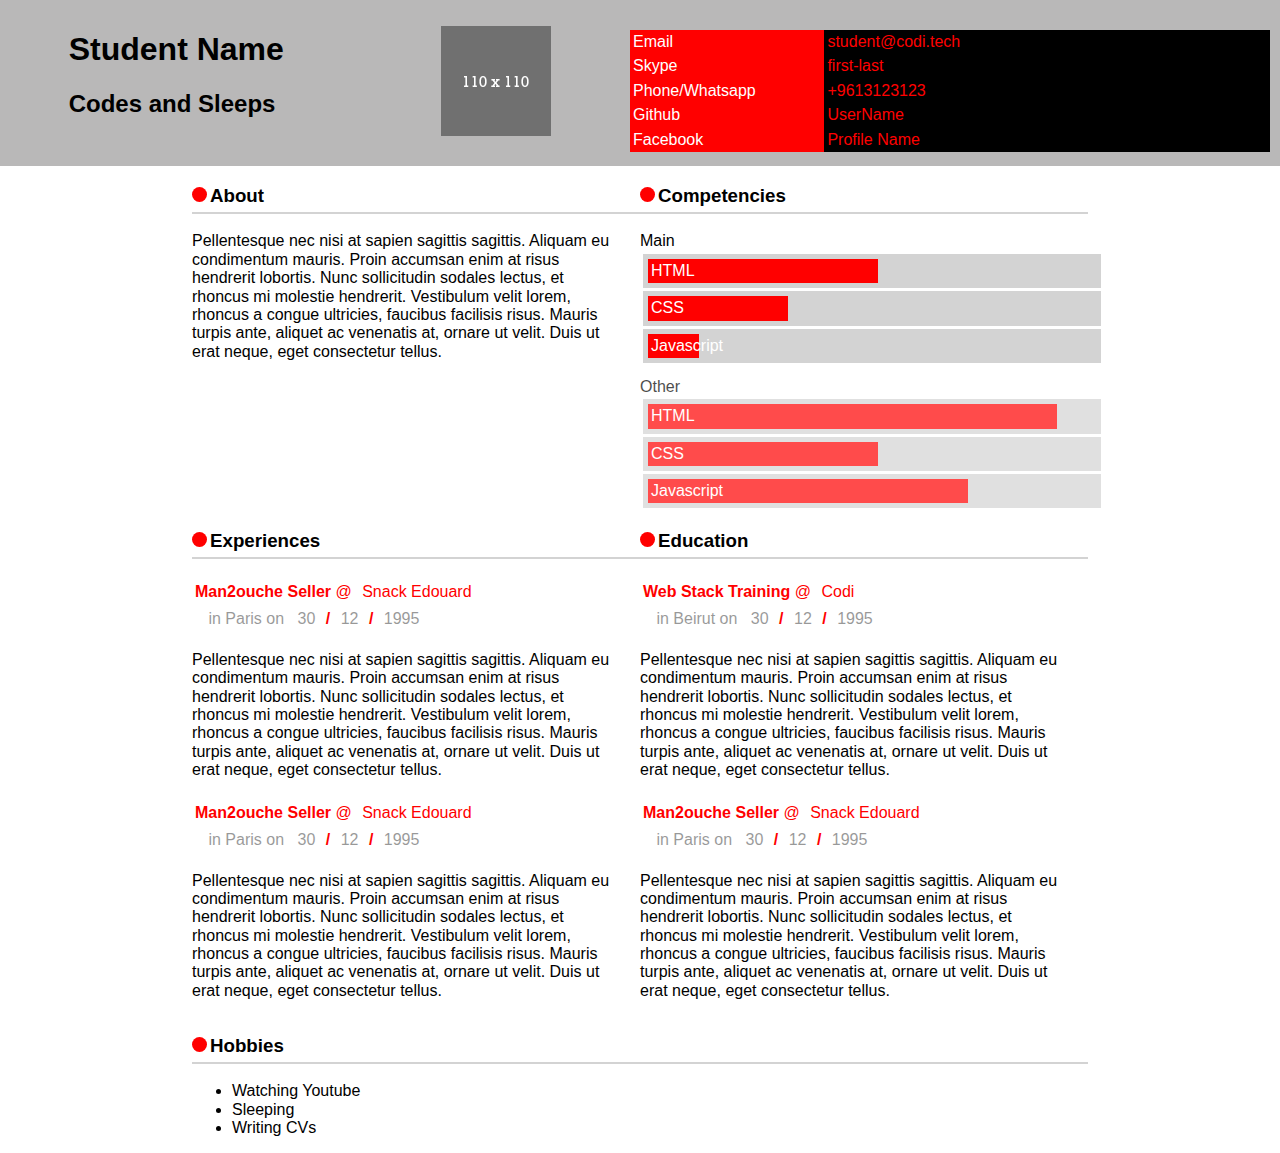
<file: public/style1/index.html>
<!DOCTYPE html>
<html lang="en">
<head>
  <!-- Meta tags -->
  <meta http-equiv="content-type" content="text/html; charset=UTF-8">
  <meta charset="utf-8">
  <meta http-equiv="X-UA-Compatible" content="IE=edge,chrome=1">
  <meta name="viewport" content="width=device-width, initial-scale=1.0">
  <!-- /Meta tags -->

  <title>JStudent | CV</title>
  
  <!-- Stylesheets -->
  <link rel="stylesheet" href="normalize.css">
  <link rel="stylesheet" href="index.css">
  <!-- /Stylesheets -->

</head>
<body>
  <div id="#wrapper">
    <header>
      <div>
        <hgroup>
          <h1>Student Name</h1>
          <h2>Codes and Sleeps</h2>
        </hgroup>
        <figure>
          <img src="../images/110x110.png" alt="Student Name">
        </figure>
      </div>
    </header>
    <div class="content">
      <section id="about">
        <h3>About</h3>
        <p>
          Pellentesque nec nisi at sapien sagittis sagittis. Aliquam eu condimentum mauris. Proin accumsan enim at risus hendrerit lobortis. Nunc sollicitudin sodales lectus, et rhoncus mi molestie hendrerit. Vestibulum velit lorem, rhoncus a congue ultricies, faucibus facilisis risus. Mauris turpis ante, aliquet ac venenatis at, ornare ut velit. Duis ut erat neque, eget consectetur tellus. 
        </p>
      </section>
      <section id="competencies">
        <h3>Competencies</h3>
        <div class='skills skills-primary'>
          <div class='skill' data-skill="5">
            <span>HTML</span>
          </div>
          <div class='skill' data-skill="3">
            <span>CSS</span>
          </div>
          <div class='skill' data-skill="1">
            <span>Javascript</span>
          </div>
        </div>
        <div class='skills skills-secondary'>
          <div class='skill' data-skill="9">
            <span>HTML</span>
          </div>
          <div class='skill' data-skill="5">
            <span>CSS</span>
          </div>
          <div class='skill' data-skill="7">
            <span>Javascript</span>
          </div>
        </div>
      </section>
      <section id="experiences">
        <h3>Experiences</h3>
        <div class="experience">
          <h4>
            <span class="experience-type">Man2ouche Seller</span>
            <span class="experience-institution">Snack Edouard</span>
          </h4>
          <div class="experience-details">
						<span class="experience-location">
              Paris
            </span>
						<span class="experience-date">
              <span class="day">30</span>
              <span class="experience-date-separator">/</span>
              <span class="month">12</span>
              <span class="experience-date-separator">/</span>
              <span class="year">1995</span>
            </span>
          </div>
					<p class="experience-description">
            Pellentesque nec nisi at sapien sagittis sagittis. Aliquam eu condimentum mauris. Proin accumsan enim at risus hendrerit lobortis. Nunc sollicitudin sodales lectus, et rhoncus mi molestie hendrerit. Vestibulum velit lorem, rhoncus a congue ultricies, faucibus facilisis risus. Mauris turpis ante, aliquet ac venenatis at, ornare ut velit. Duis ut erat neque, eget consectetur tellus. 
          </p>
        </div>
        <div class="experience">
          <h4>
            <span class="experience-type">Man2ouche Seller</span>
            <span class="experience-institution">Snack Edouard</span>
          </h4>
          <div class="experience-details">
						<span class="experience-location">
              Paris
            </span>
						<span class="experience-date">
              <span class="day">30</span>
              <span class="experience-date-separator">/</span>
              <span class="month">12</span>
              <span class="experience-date-separator">/</span>
              <span class="year">1995</span>
            </span>
          </div>
					<p class="experience-description">
            Pellentesque nec nisi at sapien sagittis sagittis. Aliquam eu condimentum mauris. Proin accumsan enim at risus hendrerit lobortis. Nunc sollicitudin sodales lectus, et rhoncus mi molestie hendrerit. Vestibulum velit lorem, rhoncus a congue ultricies, faucibus facilisis risus. Mauris turpis ante, aliquet ac venenatis at, ornare ut velit. Duis ut erat neque, eget consectetur tellus. 
          </p>
        </div>
      </section>
      <section id="education">
        <h3>Education</h3>
        <div class="experience">
          <h4>
            <span class="experience-type">Web Stack Training</span>
            <span class="experience-institution">Codi</span>
          </h4>
          <div class="experience-details">
						<span class="experience-location">
              Beirut
            </span>
						<span class="experience-date">
              <span class="day">30</span>
              <span class="experience-date-separator">/</span>
              <span class="month">12</span>
              <span class="experience-date-separator">/</span>
              <span class="year">1995</span>
            </span>
          </div>
					<p class="experience-description">
            Pellentesque nec nisi at sapien sagittis sagittis. Aliquam eu condimentum mauris. Proin accumsan enim at risus hendrerit lobortis. Nunc sollicitudin sodales lectus, et rhoncus mi molestie hendrerit. Vestibulum velit lorem, rhoncus a congue ultricies, faucibus facilisis risus. Mauris turpis ante, aliquet ac venenatis at, ornare ut velit. Duis ut erat neque, eget consectetur tellus. 
          </p>
        </div>
        <div class="experience">
          <h4>
            <span class="experience-type">Man2ouche Seller</span>
            <span class="experience-institution">Snack Edouard</span>
          </h4>
          <div class="experience-details">
						<span class="experience-location">
              Paris
            </span>
						<span class="experience-date">
              <span class="day">30</span>
              <span class="experience-date-separator">/</span>
              <span class="month">12</span>
              <span class="experience-date-separator">/</span>
              <span class="year">1995</span>
            </span>
          </div>
					<p class="experience-description">
            Pellentesque nec nisi at sapien sagittis sagittis. Aliquam eu condimentum mauris. Proin accumsan enim at risus hendrerit lobortis. Nunc sollicitudin sodales lectus, et rhoncus mi molestie hendrerit. Vestibulum velit lorem, rhoncus a congue ultricies, faucibus facilisis risus. Mauris turpis ante, aliquet ac venenatis at, ornare ut velit. Duis ut erat neque, eget consectetur tellus. 
          </p>
        </div>
      </section>
      <section id="hobbies">
        <h3>Hobbies</h3>
        <ul>
          <li>Watching Youtube</li>
          <li>Sleeping</li>
          <li>Writing CVs</li>
        </ul>
      </section>
      <section id="contact">
        <h3>Contact</h3>
        <div class="contacts">
          <dl class="contact contact-email">
            <dt class="contact-type">Email</dt>
            <dd class="contact-value">
              <a href="mailto:student@codi.tech">student@codi.tech</a>
            </dd>
          </dl>
          <dl class="contact contact-skype">
            <dt class="contact-type">Skype</dt>
            <dd class="contact-value">first-last</dd>
          </dl>
          <dl class="contact contact-phone">
            <dt class="contact-type">Phone/Whatsapp</dt>
            <dd class="contact-value">
              <a href="tel:+96170261482">+9613123123</a>
            </dd>
          </dl>
          <dl class="contact contact-github">
            <dt class="contact-type">Github</dt>
            <dd class="contact-value">
              <a href="https://github.com/User/" target="_blank">UserName</a>
            </dd>
          </dl>
          <dl class="contact contact-facebook">
            <dt class="contact-type">Facebook</dt>
            <dd class="contact-value">
              <a href="//www.facebook.com/profileName" target="_blank">Profile Name</a>
            </dd>        
          </dl>
        </div>
      </section>
    </div>
  </div>
</body>
</html>
</file>
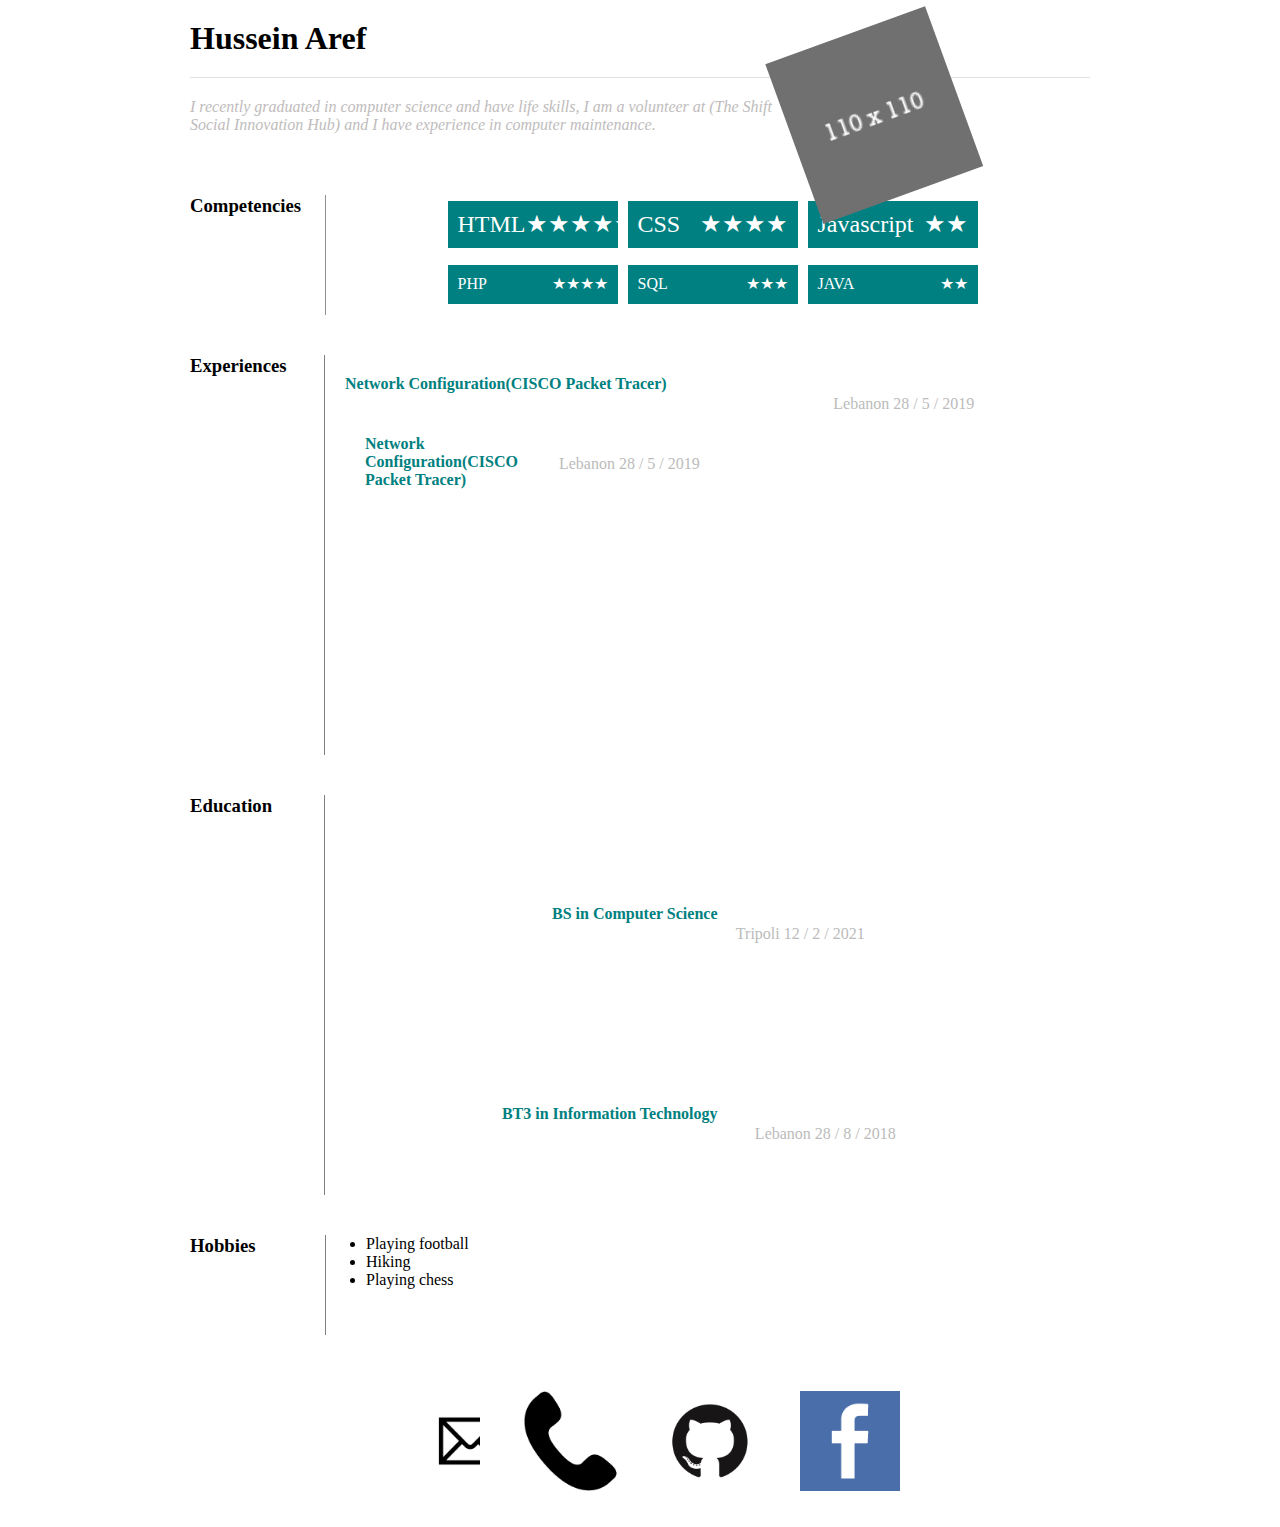
<file: public/style2/index.html>
<!DOCTYPE html>
<html lang="en">
<head>
  <!-- Meta tags -->
  <meta http-equiv="content-type" content="text/html; charset=UTF-8">
  <meta charset="utf-8">
  <meta http-equiv="X-UA-Compatible" content="IE=edge,chrome=1">
  <meta name="viewport" content="width=device-width, initial-scale=1.0">
  <!-- /Meta tags -->

  <title>JStudent | CV</title>
  
  <!-- Stylesheets -->
  <link rel="stylesheet" href="normalize.css">
  <link rel="stylesheet" href="index.css">
  <!-- /Stylesheets -->

</head>
<body>
  <div id="#wrapper">
    <header>
      <div>
        <hgroup>
          <h1>Hussein Aref</h1>
          <h2>Codes and Drink Coffe</h2>
        </hgroup>
        <figure>
          <img src="../images/110x110.png" alt="Student Name">
        </figure>
      </div>
    </header>
    <div class="content">
      <section id="about">
        <h3>About</h3>
        <p>
          I recently graduated in computer science and have life skills,
           I am a volunteer at (The Shift Social Innovation Hub) and I have experience in computer maintenance. 
        </p>
      </section>
      <section id="competencies">
        <h3>Competencies</h3>
        <div class='skills skills-primary'>
          <div class='skill' data-skill="5">
            <span>HTML</span>
          </div>
          <div class='skill' data-skill="3">
            <span>CSS</span>
          </div>
          <div class='skill' data-skill="1">
            <span>Javascript</span>
          </div>
        </div>
        <div class='skills skills-secondary'>
          <div class='skill' data-skill="9">
            <span>PHP</span>
          </div>
          <div class='skill' data-skill="5">
            <span>SQL</span>
          </div>
          <div class='skill' data-skill="7">
            <span>JAVA</span>
          </div>
        </div>
      </section>
      <section id="experiences">
        <h3>Experiences</h3>
        <div class="experience">
          <h4>
            <span class="experience-type">Network Configuration(CISCO Packet Tracer) </span>
            <span class="experience-institution">LIU and self learning</span>
          </h4>
          <div class="experience-details">
						<span class="experience-location">
              Lebanon
            </span>
						<span class="experience-date">
              <span class="day">28</span>
              <span class="experience-date-separator">/</span>
              <span class="month">5</span>
              <span class="experience-date-separator">/</span>
              <span class="year">2019</span>
            </span>
          </div>
          <div class="experience">
            <h4>
              <span class="experience-type">Network Configuration(CISCO Packet Tracer) </span>
              <span class="experience-institution">LIU and self learning</span>
            </h4>
            <div class="experience-details">
              <span class="experience-location">
                Lebanon
              </span>
              <span class="experience-date">
                <span class="day">28</span>
                <span class="experience-date-separator">/</span>
                <span class="month">5</span>
                <span class="experience-date-separator">/</span>
                <span class="year">2019</span>
              </span>
            </div>
        </div>
      </section>
      <section id="education">
        <h3>Education</h3>
        <div class="experience">
          <h4>
            <span class="experience-type">BS in Computer Science</span>
            <span class="experience-institution">Lebanese International University (LIU) </span>
          </h4>
          <div class="experience-details">
						<span class="experience-location">
              Tripoli
            </span>
						<span class="experience-date">
              <span class="day">12</span>
              <span class="experience-date-separator">/</span>
              <span class="month">2</span>
              <span class="experience-date-separator">/</span>
              <span class="year">2021</span>
            </span>
          </div>
        </div>
        <div class="experience">
          <h4>
            <span class="experience-type">BT3 in Information Technology </span>
            <span class="experience-institution">Lebanese High Institute of Technology (LIT) </span>
          </h4>
          <div class="experience-details">
						<span class="experience-location">
              Lebanon
            </span>
						<span class="experience-date">
              <span class="day">28</span>
              <span class="experience-date-separator">/</span>
              <span class="month">8</span>
              <span class="experience-date-separator">/</span>
              <span class="year">2018</span>
            </span>
          </div>
        </div>
      </section>
      <section id="hobbies">
        <h3>Hobbies</h3>
        <ul>
          <li>Playing football</li>
          <li>Hiking</li>
          <li>Playing chess</li>
        </ul>
      </section>
      <section id="contact">
        <h3>Contact</h3>
        <div class="contacts">
          <dl class="contact contact-email">
            <dt class="contact-type">Email</dt>
            <dd class="contact-value">
              <a href="mailto:student@codi.tech">Hussein.aref.csci@gmail.com</a>
            </dd>
          </dl>
          <dl class="contact contact-skype">
            <dt class="contact-type">Skype</dt>
            <dd class="contact-value">.</dd>
          </dl>
          <dl class="contact contact-phone">
            <dt class="contact-type">Phone/Whatsapp</dt>
            <dd class="contact-value">
              <a href="tel:+96170261482">+96171541758</a>
            </dd>
          </dl>
          <dl class="contact contact-github">
            <dt class="contact-type">Github</dt>
            <dd class="contact-value">
              <a href="https://github.com/User/" target="_blank">Hussein-Tech-Dev</a>
            </dd>
          </dl>
          <dl class="contact contact-facebook">
            <dt class="contact-type">Facebook</dt>
            <dd class="contact-value">
              <a href="//www.facebook.com/profileName" target="_blank">Hussein Aref</a>
            </dd>        
          </dl>
        </div>
      </section>
    </div>
  </div>
</body>
</html>
</file>
<file: public/style1/index.css>
body{
    font-family: Arial, Helvetica, sans-serif;
  }
  .content{
    margin: 0 15%;
  }
  header{
    display: flex;
    flex-direction: row;
    background-color: rgb(185, 184, 184);
  }
  header > div{
    display: flex;
      flex-direction: row;
      justify-content: space-around;
      width: 50%;
      padding: 10px;
  }
  .content{
    display: flex;
      flex-direction: row;
      flex-wrap: wrap;
  }
  #about, #competencies, #experiences, #education, #hobbies{
    flex: 50%;
    
  }
  .skills-primary {
    margin-bottom: 15px ;
  }
  .skills-primary::before {
    content: "Main";
    
  }
  .skills-secondary::before {
    content: "Other";
    
  }
  
  .skill{
    margin: 3px;
    padding: 5px;
    color: white;
    width:100% ;
    background-color: lightgray;
  }
  span{
    display: inline-block;
    padding: 3px;
  }

  .skills-primary > [data-skill="5"] > span{
    width: 50%;
    background-color: red ;
  }
  .skills-primary > [data-skill="3"] > span{
    width: 30%;
    background-color: red ;
  }
  .skills-primary > [data-skill="1"] > span{
    width: 10%;
    background-color: red ;
  }

  .skills-secondary > [data-skill="9"] > span{
    width: 90%;
    background-color: red ;
  }
  .skills-secondary > [data-skill="5"] > span{
    width: 50%;
    background-color: red ;
  }
  .skills-secondary > [data-skill="7"] > span{
    width: 70%;
    background-color: red ;
  }

  .skills-secondary{
    opacity: 0.7;
  }
  
  .experience-type{
    color: red;
  }
  .experience-type::after{
    content: " @";
    color: red;
    font-weight: 300;
  }
  .experience-institution{
    color: red;
    font-weight: 300;
  }
  


  h4{
    margin-bottom: 0px;
  }
  .experience-details{
    padding-left: 3%;
  }
  .experience-date-separator{
    color: red;
    font-weight: 900;
  }
  .experience-location,.day,.month,.year{
    opacity: 0.4;
  }
  p{
    margin-right: 5%;
  }
  h3::before{
    content: " ";
    height: 15px;
    width: 15px;
    background-color: rgb(255, 0, 0);
    border-radius: 50%;
    display: inline-block;
    justify-content: center;
    margin-right:3px ;
  }
  h3{
    border-bottom: solid 2px lightgray;
    padding-bottom: 5px;
  }
  section#contact > h3{
    display: none;
  }
  #contact{
    position: absolute;
    top: 30px;
    right: 10px;
    width: 50%;
    height: 22%;
    
    
  }
  .contact{
    display: flex;
    flex-direction: row;
    justify-content: space-between;
    align-content: flex-end;
    
    
  }
  .contact-type{
    color: white;
    width: 30%;
    background-color: rgb(255, 0, 0);
  }
  .contact-value{
    width: 70%;
    background-color: black;
  }
  a, .contact-value{
    text-decoration: none;
    color: red;
  }
  dl{
    margin: 0px  ;

  }
  dt{
    margin:  0px;
    padding: 3px;
  }
  dd{
    margin-left: 0;
    padding: 3px;
  }
  
  .experience-location::before{
    content: "in";
  }
  .experience-location::after{
    content: "on";
  }
    
  @media only screen and (max-width: 650px){
    header>div{
        display: flex;
        flex-direction: column;
    color: red;
    }
    .content{
      display: flex;
        flex-direction: column;
        margin: 5%;
    }
    #about,#competencies, #experiences, #education, #hobbies{
      width: 100%;
  }

  section#contact> h3{
    display: flex;
  }

  #contact{
    position: relative;
    top: unset;
    right: unset;
    width: 100%;
    
    
    
  }
  .contact-type{
    color: white;
    background-color: red;
  }
  .contact-value{
    
    background-color: white;

  }
  .contact-value{
    color: black;
  }
  dt{
    margin:  0px;
    padding: 3px;
  }
  dd{
    margin-left: 0;
    padding: 3px;
  }
}
</file>
<file: public/style2/index.css>
body {
    margin: 0px;
}
body div {
    max-width: 900px;
    margin: auto;
}
header {
    margin-bottom: 20px;
}
header div {
    display: flex;
    justify-content: space-between;
}
hgroup {
    width: 100%;
}
hgroup h1 {
    margin: 0;
    margin-top: 20px;
    padding-bottom: 20px;
    border-bottom: 1px solid #E2E2E2;
}

hgroup h2 {
    display: none;
}

header figure {
    margin: 0;
    margin-top: 30px;
    margin-right: 25%;
    position: absolute;
    right: 0;
    transform: rotate(-20deg);
}

figure img {
    height: 170px;
}

#about {
    width: 65%;
    margin-bottom: 60px;
    font-style: italic;
}

#about h3 {
    display: none;
}

#about p {
    color: #c0bcbc;
}

.content {
    display: flex;
    flex-direction: column;
}

#competencies {
    display: grid;
    height: 120px;
    grid-template-columns: 135px 1fr;
    grid-template-rows: 1fr 1fr;
    margin-bottom: 40px;
}

#competencies h3 {
    margin: 0;
    width: 135px;
    border-right: 1px solid #8f8d8d;
    grid-row: 1/3;
}

#competencies .skills-primary {
    display: flex;
    padding-left: 20px;
    align-items: center;
    font-size: 1.5rem;
}

#competencies .skill {
    display: flex;
    justify-content: space-between;
    width: 150px;
    padding: 10px;
    margin-right: 10px;
    color: white;
    background-color: #008080;
}

#competencies .skills-primary [data-skill="5"]:after {
    content: "\2605\2605\2605\2605\2605";
}

#competencies .skills-primary [data-skill="3"]:after {
    content: "\2605\2605\2605\2605";
}

#competencies .skills-primary [data-skill="1"]:after {
    content: "\2605\2605";
}

#competencies .skills-secondary {
    display: flex;
    padding-left: 20px;
    align-items: center;
}

#competencies .skills-secondary [data-skill="9"]:after {
    content: "\2605\2605\2605\2605";
}

#competencies .skills-secondary [data-skill="5"]:after {
    content: "\2605\2605\2605";
}

#competencies .skills-secondary [data-skill="7"]:after {
    content: "\2605\2605";
}

#experiences, #education {
    display: grid;
    height: 400px;
    grid-template-columns: 135px 1fr;
    grid-template-rows: 1fr 1fr;
    margin-bottom: 40px;
}

#experiences h3, #education h3 {
    grid-row: 1/3;
    border-right: 1px solid #7f7f7f;
}

#experiences h3, h4, p {
    margin: 0;
}

#education h3, h4, p {
    margin: 0;
}

#experiences h4, #education h4 {
    color: #008080;
}

#experiences .experience-institution, #education .experience-institution {
    display: none;
}

#experiences .experience, #education .experience {
    display: grid;
    grid-template-columns: 1fr 1fr;
    grid-template-rows: 60px 1fr;
    margin-bottom: 30px;
    padding-left: 20px;
}

#experiences .experience-description, #education .experience-description {
    grid-column: 1 / 4;
    grid-row: 2 / 4;
}

#experiences .experience-details, #education .experience-details {
    justify-self: flex-end;
    color: #bbbbbb;
}

#hobbies {
    display: flex;
    margin-bottom: 40px;
}

#hobbies h3, #hobbies ul {
    margin: 0px;
}

#hobbies h3 {
    width: 135px;
    height: 100px;
    border-right: 1px solid #7f7f7f;
}

#hobbies ul {
    padding-left: 40px;
}

#contact {
    padding-bottom: 20px;
}

#contact h3 {
    display: none;
}

.contacts {
    display: flex;
    justify-content: center;
}

.contact-type {
    display: none;
}

.contact-skype {
    display: none;
}

.contact-email, .contact-value, .contact-phone .contact-value, .contact-github .contact-value, .contact-facebook .contact-value {
    width: 100px;
    height: 100px;
    overflow: hidden;
}

.contact-email .contact-value a::before {
    content: "";
    display: inline-block;
    width: 100px;
    height: 100px;
    background: url(../images/email.png);
    background-size: cover;
    background-repeat: no-repeat;
    background-position: center;
}

.contact-phone a::before {
    content: "";
    display: inline-block;
    width: 100px;
    height: 100px;
    background: url(../images/phone.png);
    background-size: cover;
    background-repeat: no-repeat;
    background-position: center;
}

.contact-github a::before {
    content: "";
    display: inline-block;
    width: 100px;
    height: 100px;
    background: url(../images/github.png);
    background-size: cover;
    background-repeat: no-repeat;
    background-position: center;
}

.contact-facebook a::before {
    content: " ";
    display: inline-block;
    width: 100px;
    height: 100px;
    background: url(../images/facebook.png);
    background-size: cover;
    background-repeat: no-repeat;
    background-position: center;
}

@media (max-width: 768px) {
    body{
        margin: 0 10%;
    }
    body div {
        max-width: 550px;
        margin: auto;
    }
    header figure {
        display: none;
    }
    .content {
        display: flex;
        flex-direction: column;
    }
    #competencies, #experiences, #education, #hobbies {
        height: unset;
        display: flex;
        flex-direction: column;
        margin-bottom: 40px;
    }
    #competencies h3, #experiences h3, #education h3, #hobbies h3 {
        border-right: none;
        margin-bottom: 30px;
    }
    #competencies .skills-primary, #competencies .skills-secondary {
        padding-left: 0;
        margin: 5px 0;
    }
    section h3 {
        border-bottom: 1px solid black;
        padding-bottom: 2px;
        width: 135px;
    }
    #experiences .experience, #education .experience {
        padding-left: 0;
    }
    #hobbies h3 {
        height: unset;
        padding-bottom: 2px;
    }
    #contact .contacts {
        display: unset;
    }
    .contacts dl {
        display: inline-block;
    }
    #contact .contact-skype {
        visibility: hidden;
    }
}
</file>
